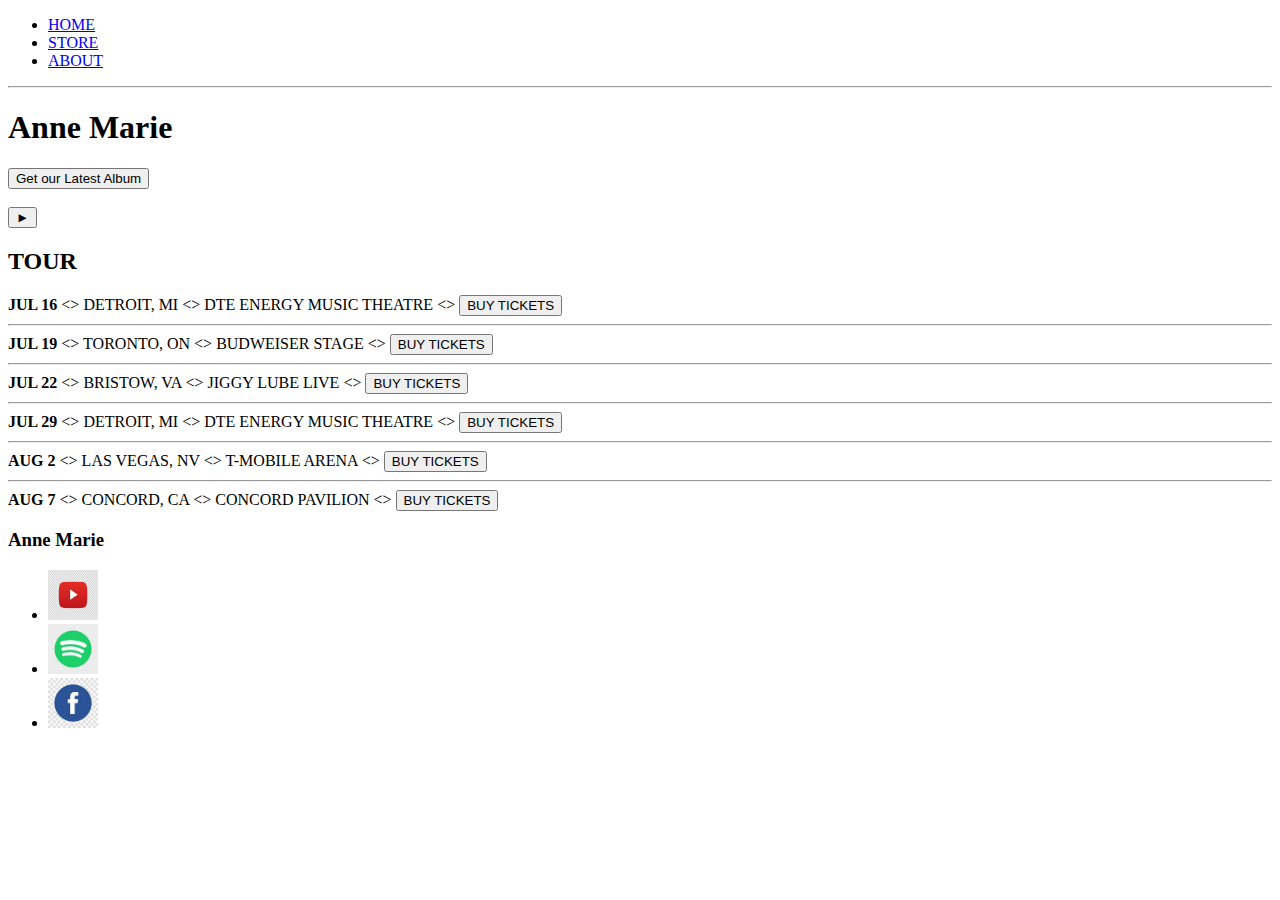
<file: index.html>
<!DOCTYPE html>
<html lang="en">
  <head> 
    <title>Anne Marie</title>
    <meta name="description" content="This is the description">
    <meta>
  </head>
  <body>
    <header>
      <nav>
        <ul>
          <li><a href="index.html">HOME</a></li>
          <li><a href="store.html">STORE</a></li>
          <li><a href="about.html">ABOUT</a></li>
        </ul>
      </nav>
      <hr />
      <h1>Anne Marie</h1>
      <button type="button">Get our Latest Album</button>
      <br>
      <br>
      <!--TODO: Find a suitable background image-->
      <button type="button">&#9658;</button>
    </header>
    <section>
      <h2>TOUR</h2>
      <div>
        <div>
          <strong>JUL 16</strong>
          &lt;&gt;
          <span>DETROIT, MI</span>
          &lt;&gt;
          <span>DTE ENERGY MUSIC THEATRE</span>
          &lt;&gt;
          <button type="button">BUY TICKETS</button>
        </div>
        <hr>
        <div>
          <strong>JUL 19</strong>
          &lt;&gt;
          <span>TORONTO, ON</span>
          &lt;&gt;
          <span>BUDWEISER STAGE</span>
          &lt;&gt;
          <button type="button">BUY TICKETS</button>
        </div> 
        <hr>
        <div>
          <strong>JUL 22</strong>
          &lt;&gt;
          <span>BRISTOW, VA</span>
          &lt;&gt;
          <span>JIGGY LUBE LIVE</span>
          &lt;&gt;
          <button type="button">BUY TICKETS</button>
        </div> 
        <hr>
        <div>
          <strong>JUL 29</strong>
          &lt;&gt;
          <span>DETROIT, MI</span>
          &lt;&gt;
          <span>DTE ENERGY MUSIC THEATRE</span>
          &lt;&gt;
          <button type="button">BUY TICKETS</button>
        </div> 
        <hr>
        <div>
          <strong>AUG 2</strong>
          &lt;&gt;
          <span>LAS VEGAS, NV</span>
          &lt;&gt;
          <span>T-MOBILE ARENA</span>
          &lt;&gt;
          <button type="button">BUY TICKETS</button>
        </div> 
        <hr>
        <div>
          <strong>AUG 7</strong>
          &lt;&gt;
          <span>CONCORD, CA</span>
          &lt;&gt;
          <span>CONCORD PAVILION</span>
          &lt;&gt;
          <button type="button">BUY TICKETS</button>
        </div>  
      </div>
    </section>
     <footer>
      <h3>Anne Marie</h3>
      <ul>
        <li>
          <a href="https://www.youtube.com" target="_blank"
            ><img
              src="Images/youtube-logo.jpg"
              alt="Youtube Logo"
              width="50px"
              height="50px"
            />
          </a>
        </li>
        <li>
          <a href="https://www.spotify.com" target="_blank"
            ><img
              src="Images/spotify-logo.jpeg"
              alt="Spotify Logo"
              width="50px"
              height="50px"
          /></a>
        </li>
        <li>
          <a href="https://www.facebook.com" target="_blank"
            ><img
              src="Images/facebook-logo.jpeg"
              alt="Facebook Logo"
              width="50px"
              height="50px"
          /></a>
        </li>
      </ul>
    </footer>
  </body>
</html>
</file>
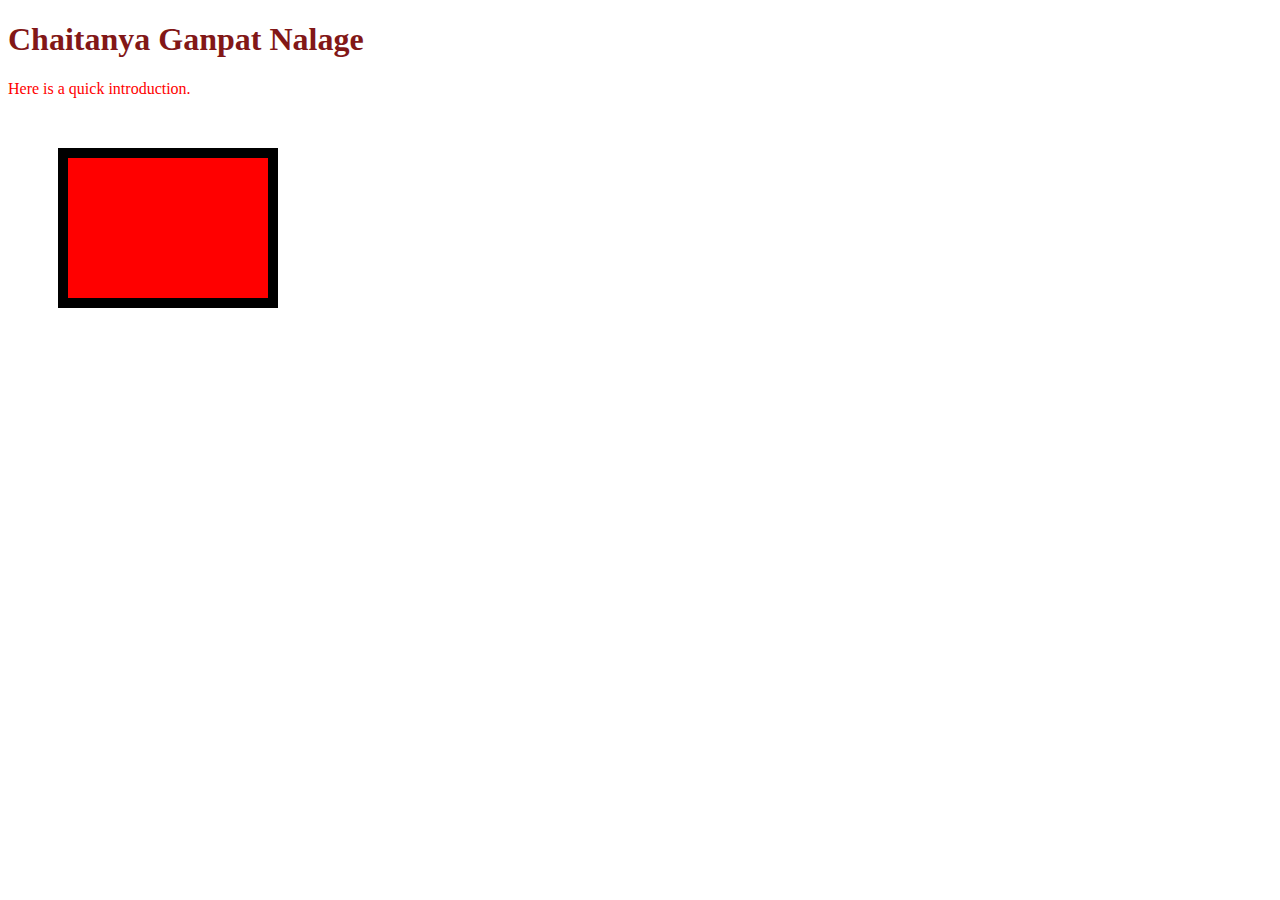
<file: CSS-test/index.html>
<!DOCTYPE html>
<html lang="en">
<head>
    <title>Document</title>
    <link rel="stylesheet" href="style.css">
</head>
<body>
    <h1 class="blue">Chaitanya Ganpat Nalage</h1>
    <p>Here is a quick introduction.</p>
    <div class="box">

    </div>
</body>
</html>
</file>
<file: CSS-test/style.css>
.blue {
    color: rgba(255, 255, 0, 0.5);
    color: #00000099;
    color: hsla(0, 70%, 30%, 5);
}

h1 {
    color: green;
}

body {
    color: red;
}

.box {
    height: 100px;
    width: 10em;
    padding: 20px;
    margin: 50px;
    border: 10px solid black;
    background-color: red;
}
</file>
